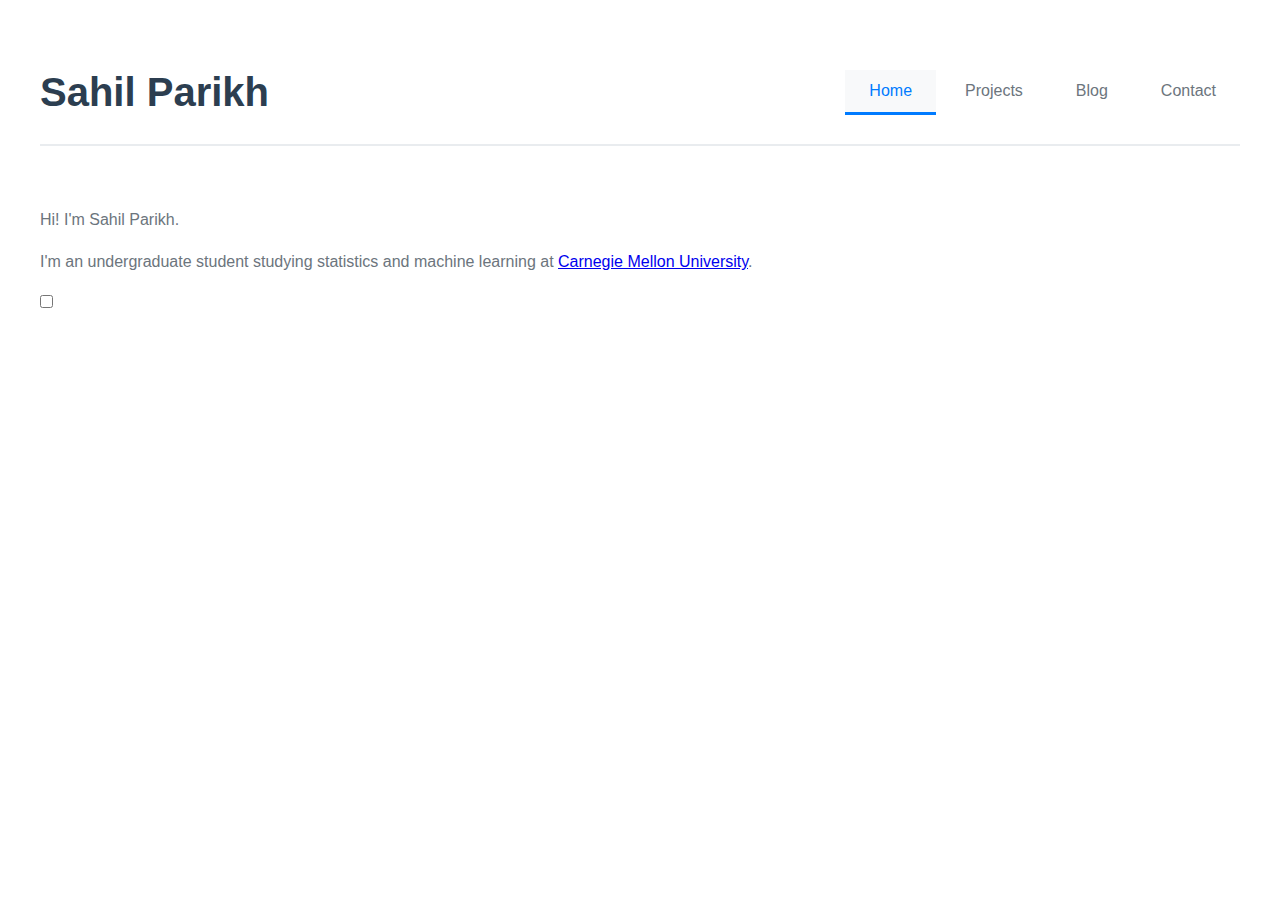
<file: index.html>
<!DOCTYPE html>
<html lang="en">
<head>
    <meta charset="UTF-8">
    <meta name="viewport" content="width=device-width, initial-scale=1.0">
    <title>Sahil Parikh</title>
    <link rel="stylesheet" href="styles.css">
</head>
<body>
    <div class="container">
        <header>
            <h1>Sahil Parikh</h1>
            <nav class="tab-navigation">
                <button class="tab-btn active" data-tab="home">Home</button>
                <button class="tab-btn" data-tab="projects">Projects</button>
                <button class="tab-btn" data-tab="blog">Blog</button>
                <button class="tab-btn" data-tab="contact">Contact</button>
            </nav>
        </header>

        <main class="content">
            <!-- Home Tab -->
            <div class="tab-content active" id="home">
                <p>Hi! I'm Sahil Parikh.</p>
                <p>I'm an undergraduate student studying statistics and machine learning at <a href="https://www.cmu.edu/" target="_blank">Carnegie Mellon University</a>. </p>
            </div>

            <!-- Projects Tab -->
            <div class="tab-content" id="projects">
                <h2>Projects</h2>
                
                <div class="project-item">
                    <h3>Project Name 1</h3>
                    <p class="project-meta">Technology Stack • Year</p>
                    <p>Description of your project. What problem it solves, how you built it, what you learned.</p>
                    <div class="project-links">
                        <a href="#" target="_blank">Live Demo</a>
                        <a href="#" target="_blank">GitHub</a>
                    </div>
                </div>

            </div>

            <!-- Blog Tab -->
            <div class="tab-content" id="blog">
                <h2>Blog</h2>
                
                <div class="blog-post">
                    <h3>2025 Photos</h3>
                    <p class="blog-meta">Updated July 31st, 2025</p>
                    <p>Collection of photos from 2025. WIP.</p>
                    <a href="blog/2025pics.html" class="read-more">Read More →</a>
                </div>

                <!-- <div class="blog-post">
                    <h3>Sample Blog Post 1</h3>
                    <p class="blog-meta">Published on May 27, 2025</p>
                    <p>This is a sample blog post. It's a placeholder for a real blog post that I'll write later.</p>
                    <a href="blog/template.html" class="read-more">Read More →</a>
                </div> -->

                <p class="blog-note">More posts coming soon!</p>
            </div>

            <!-- Contact Tab -->
            <div class="tab-content" id="contact">
                <h2>Contact</h2>
                
                <p>You can get in touch with me via email at <a href="mailto:sahilparikh19@gmail.com">self@sahilparikh.net</a></p>
                
                <h3>Other sites</h3>
                <ul class="social-list">
                    <li><a href="https://github.com/Saholy99" target="_blank">GitHub</a></li>
                    <li><a href="https://www.linkedin.com/in/sahil-parikh19/" target="_blank">LinkedIn</a></li>
                    <li><a href="https://x.com/sahil_parikh19" target="_blank">Twitter</a></li>
                </ul>
            </div>

    <script src="script.js"></script>

    <div class="theme-switcher">
        <label class="switch">
            <input type="checkbox" id="theme-toggle">
            <span class="slider round"></span>
        </label>
    </div>
</body>
</html>
</file>
<file: styles.css>
/* Reset and base styles */
* {
    margin: 0;
    padding: 0;
    box-sizing: border-box;
}

body {
    font-family: -apple-system, BlinkMacSystemFont, 'Segoe UI', Roboto, Oxygen, Ubuntu, Cantarell, sans-serif;
    line-height: 1.6;
    color: #333;
    background-color: #ffffff;
}

.container {
    width: 100%;
    padding: 40px;
    min-height: 100vh;
}

/* Header styles */
header {
    display: flex;
    justify-content: space-between;
    align-items: center;
    margin-bottom: 40px;
    padding: 20px 0;
    border-bottom: 2px solid #e9ecef;
}

header h1 {
    font-size: 2.5rem;
    font-weight: 700;
    color: #2c3e50;
    margin: 0;
}

.subtitle {
    font-size: 1.1rem;
    color: #6c757d;
    font-weight: 400;
}

/* Navigation styles */
.tab-navigation {
    display: flex;
    justify-content: flex-end;
    align-items: center;
    flex-wrap: wrap;
    gap: 5px;
    margin: 0;
    border: none;
}

.tab-btn {
    background: none;
    border: none;
    padding: 12px 24px;
    font-size: 1rem;
    cursor: pointer;
    color: #6c757d;
    border-bottom: 3px solid transparent;
    transition: all 0.3s ease;
    font-weight: 500;
}

.tab-btn:hover {
    color: #495057;
    background-color: #f8f9fa;
}

.tab-btn.active {
    color: #007bff;
    border-bottom-color: #007bff;
    background-color: #f8f9fa;
}

/* Content styles */
.content {
    padding: 20px 0;
    max-width: 1200px;
}

.tab-content {
    display: none;
    animation: fadeIn 0.3s ease-in;
}

.tab-content.active {
    display: block;
}

@keyframes fadeIn {
    from { opacity: 0; transform: translateY(10px); }
    to { opacity: 1; transform: translateY(0); }
}

h2 {
    font-size: 2rem;
    color: #2c3e50;
    margin-bottom: 20px;
    border-bottom: 2px solid #e9ecef;
    padding-bottom: 10px;
}

h3 {
    font-size: 1.3rem;
    color: #495057;
    margin-bottom: 15px;
    margin-top: 25px;
}

p {
    margin-bottom: 15px;
    color: #6c757d;
    line-height: 1.7;
}

/* Home page styles */
.about-me {
    background-color: #f8f9fa;
    padding: 20px;
    border-radius: 8px;
    margin: 20px 0;
    max-width: 800px;
}

.quick-links, .contact-info {
    background-color: #f8f9fa;
    padding: 20px;
    border-radius: 8px;
    margin: 20px 0;
    max-width: 600px;
}

.quick-links ul, .contact-info ul {
    list-style: none;
    padding-left: 0;
}

.quick-links li, .contact-info li {
    margin: 10px 0;
    padding: 8px 0;
}

.quick-links a {
    color: #007bff;
    text-decoration: none;
    font-weight: 500;
    transition: color 0.3s ease;
}

.quick-links a:hover {
    color: #0056b3;
    text-decoration: underline;
}

/* Work page styles */
.work-link {
    text-decoration: none;
    color: inherit;
    display: inline-block;
    width: 100%;
    max-width: 800px;
}

.work-link:hover .work-item {
    transform: translateY(-2px);
    box-shadow: 0 4px 12px rgba(0, 0, 0, 0.15);
    border-left-color: #0056b3;
}

.work-item {
    background-color: #f8f9fa;
    padding: 20px;
    border-radius: 8px;
    margin: 20px 0;
    border-left: 4px solid #007bff;
    max-width: 800px;
    transition: all 0.2s ease;
    width: 100%;
    box-sizing: border-box;
}

.work-meta {
    color: #6c757d;
    font-style: italic;
    margin-bottom: 10px;
    font-size: 0.9rem;
}

.skills-section {
    margin-top: 30px;
    max-width: 800px;
}

.skills-grid {
    display: flex;
    flex-wrap: wrap;
    gap: 10px;
    margin-top: 15px;
}

.skill-tag {
    background-color: #007bff;
    color: white;
    padding: 6px 12px;
    border-radius: 20px;
    font-size: 0.9rem;
    font-weight: 500;
}

/* Projects page styles */
.project-item {
    background-color: #f8f9fa;
    padding: 20px;
    border-radius: 8px;
    margin: 20px 0;
    border-left: 4px solid #28a745;
    max-width: 800px;
}

.project-meta {
    color: #6c757d;
    font-style: italic;
    margin-bottom: 10px;
    font-size: 0.9rem;
}

.project-links {
    margin-top: 15px;
}

.project-links a {
    display: inline-block;
    background-color: #28a745;
    color: white;
    padding: 8px 16px;
    text-decoration: none;
    border-radius: 5px;
    margin-right: 10px;
    margin-top: 5px;
    font-size: 0.9rem;
    transition: background-color 0.3s ease;
}

.project-links a:hover {
    background-color: #218838;
}

/* Blog page styles */
.blog-post {
    background-color: #f8f9fa;
    padding: 20px;
    border-radius: 8px;
    margin: 20px 0;
    border-left: 4px solid #ffc107;
    max-width: 800px;
}

.blog-meta {
    color: #6c757d;
    font-style: italic;
    margin-bottom: 10px;
    font-size: 0.9rem;
}

.read-more {
    color: #ffc107;
    text-decoration: none;
    font-weight: 500;
    transition: color 0.3s ease;
}

.read-more:hover {
    color: #e0a800;
    text-decoration: underline;
}

.blog-note {
    text-align: left;
    font-style: italic;
    color: #6c757d;
    margin-top: 30px;
}

/* Contact page styles */
.social-list {
    list-style: none;
    padding-left: 0;
    margin-top: 15px;
}

.social-list li {
    margin: 10px 0;
    padding: 5px 0;
}

.social-list a {
    color: #007bff;
    text-decoration: none;
    font-weight: 500;
    transition: color 0.3s ease;
}

.social-list a:hover {
    color: #0056b3;
    text-decoration: underline;
}

.contact-section {
    background-color: #f8f9fa;
    padding: 20px;
    border-radius: 8px;
    margin: 20px 0;
    max-width: 600px;
}

.contact-item {
    margin: 10px 0;
    padding: 5px 0;
}

.social-links {
    margin: 30px 0;
    max-width: 600px;
}

.social-grid {
    display: grid;
    grid-template-columns: repeat(auto-fit, minmax(150px, 1fr));
    gap: 15px;
    margin-top: 15px;
}

.social-link {
    display: block;
    background-color: #6c757d;
    color: white;
    padding: 15px;
    text-decoration: none;
    border-radius: 8px;
    text-align: center;
    transition: background-color 0.3s ease;
    font-weight: 500;
}

.social-link:hover {
    background-color: #495057;
}

/* Contact form styles */
.contact-form {
    background-color: #f8f9fa;
    padding: 20px;
    border-radius: 8px;
    margin: 20px 0;
    max-width: 600px;
}

.form-group {
    margin-bottom: 20px;
}

.form-group label {
    display: block;
    margin-bottom: 5px;
    font-weight: 500;
    color: #495057;
}

.form-group input,
.form-group textarea {
    width: 100%;
    padding: 10px;
    border: 1px solid #ced4da;
    border-radius: 5px;
    font-size: 1rem;
    transition: border-color 0.3s ease;
}

.form-group input:focus,
.form-group textarea:focus {
    outline: none;
    border-color: #007bff;
    box-shadow: 0 0 0 2px rgba(0, 123, 255, 0.25);
}

.contact-form button {
    background-color: #007bff;
    color: white;
    padding: 12px 24px;
    border: none;
    border-radius: 5px;
    font-size: 1rem;
    cursor: pointer;
    transition: background-color 0.3s ease;
    font-weight: 500;
}

.contact-form button:hover {
    background-color: #0056b3;
}

.form-note {
    font-size: 0.9rem;
    color: #6c757d;
    font-style: italic;
    margin-top: 15px;
}

/* Responsive design */
@media (max-width: 768px) {
    .container {
        padding: 20px;
    }
    
    header {
        flex-direction: column;
        align-items: flex-start;
        gap: 20px;
    }
    
    header h1 {
        font-size: 2rem;
    }
    
    .tab-navigation {
        justify-content: flex-start;
        width: 100%;
    }
    
    .tab-btn {
        padding: 10px 16px;
        font-size: 0.9rem;
    }
    
    .skills-grid {
        justify-content: flex-start;
    }
    
    .social-grid {
        grid-template-columns: 1fr;
    }
}

@media (max-width: 480px) {
    .container {
        padding: 15px;
    }
    
    header h1 {
        font-size: 1.8rem;
    }
    
    .tab-btn {
        padding: 8px 12px;
        font-size: 0.85rem;
    }
    
    h2 {
        font-size: 1.5rem;
    }
    
    .work-item,
    .project-item,
    .blog-post,
    .contact-section,
    .contact-form,
    .quick-links,
    .contact-info {
        padding: 15px;
    }
}
</file>
